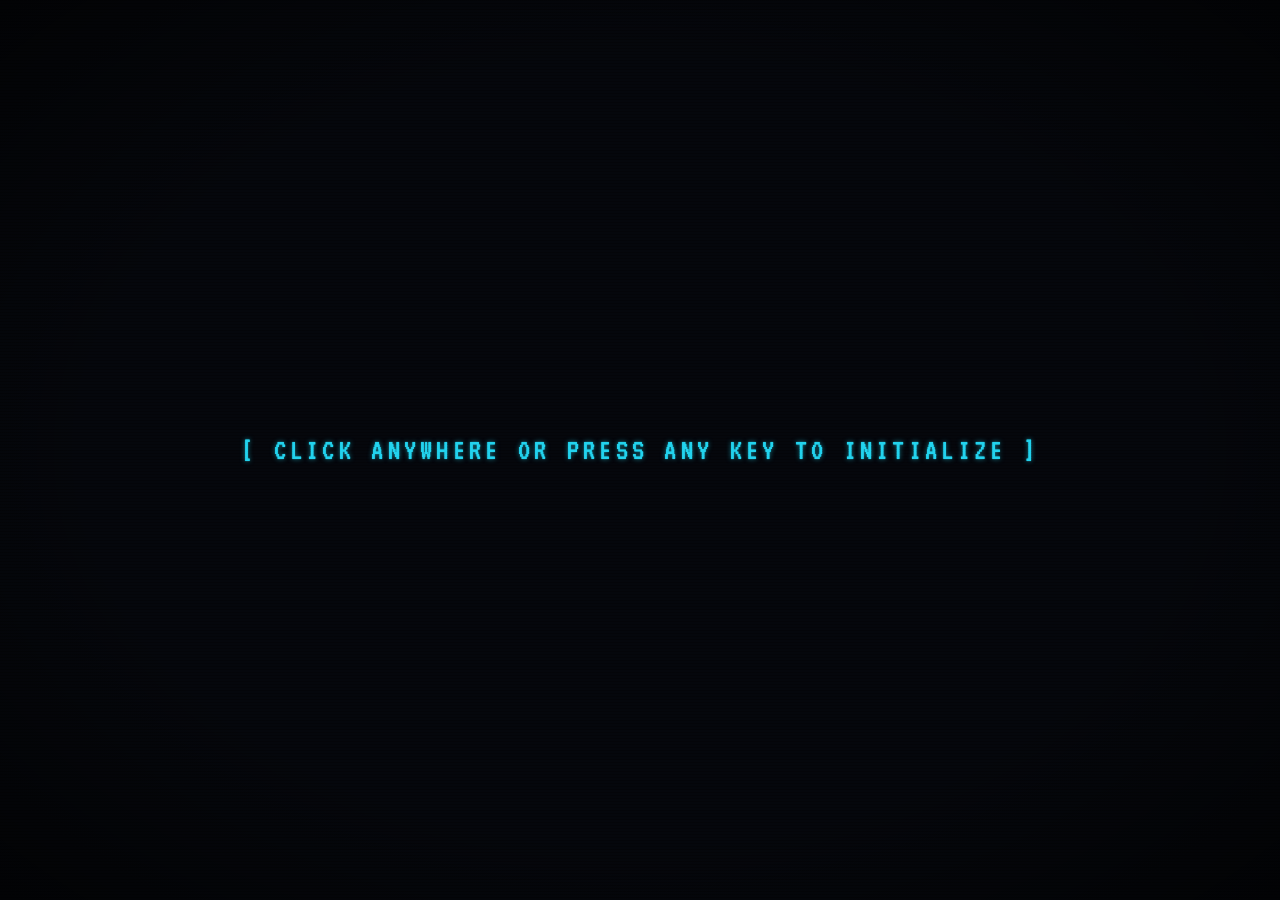
<file: frontend/public/round2/index.html>
<!doctype html>
<html lang="en"><head><meta charset="utf-8">
<meta name="viewport" content="width=device-width, initial-scale=1, viewport-fit=cover">
<title>CHRONOS OS · Round 2</title>
<link href="https://fonts.googleapis.com/css2?family=VT323&display=swap" rel="stylesheet">
<style>
:root{--void:#05070c;--base:#05070c;--panel:#070c18;--line:#155e75;--ink:#22d3ee;--dim:#0891b2;--faint:#164e63;--cyan:#a5f3fc;--warn:#e0bd45;--alert:#ff5a4d;--ok:#4ade80;--pink:#f472b6;--gold:#fbbf24;--violet:#c4b5fd;box-sizing:border-box}
*{box-sizing:border-box;margin:0}
html,body{height:100%}
[hidden]{display:none!important}
body{-webkit-user-select:none;user-select:none;-webkit-touch-callout:none;background:#05070c;color:var(--ink);font:400 19px/1.2 'VT323',ui-monospace,monospace;letter-spacing:.02em;color-scheme:dark;overflow:hidden}
input{-webkit-user-select:text;user-select:text}
button{font:inherit;color:inherit;background:none;border:0;cursor:pointer;letter-spacing:inherit}
button:disabled{cursor:not-allowed;opacity:.45}
:focus-visible{outline:1px solid var(--cyan);outline-offset:-1px}
.dim{color:var(--faint)}
#app{position:relative;height:100%;display:grid;grid-template-rows:46px minmax(0,1fr) 26px}
header{display:flex;align-items:center;gap:22px;padding:0 14px;border-bottom:1px solid var(--line);background:#060a14}
.brand{font-size:24px;letter-spacing:.14em;white-space:nowrap}
#ca{display:flex;flex-direction:column;align-items:stretch;gap:8px;margin:6px 10px 10px;padding-top:10px;border-top:1px solid var(--line)}
#ca #ci{font-size:23px;letter-spacing:.08em;padding:12px 8px;line-height:1.1;white-space:normal;text-align:center;color:#02121a;background:var(--cyan);border:2px solid #fff;box-shadow:0 0 14px rgba(34,211,238,.75);animation:cpulse 1.8s ease-in-out infinite}
#ca #ci:hover:not(:disabled){background:#fff;color:#000}
#ca #ci:disabled{background:transparent;color:var(--faint);border:1px solid var(--line);box-shadow:none;animation:none}
@keyframes cpulse{0%,100%{box-shadow:0 0 8px rgba(34,211,238,.55)}50%{box-shadow:0 0 22px rgba(165,243,252,.95)}}
#ca .cr{display:flex;gap:8px}#ca .cr .cbtn{flex:1 1 0;min-width:0;font-size:20px;padding:8px 4px}
#ca .cbtn{display:flex;align-items:center;justify-content:center;text-align:center;letter-spacing:0;text-indent:0}#ca #cf p{margin:0 0 8px;text-align:center;line-height:1.2}
.cbtn{border:1px solid var(--ink);padding:3px 14px;text-transform:uppercase;white-space:nowrap}
.cbtn:hover:not(:disabled){background:var(--ink);color:#000}
.cbtn.no{border-color:var(--line);color:var(--dim)}
#cf{color:var(--warn)}#cf[hidden]{display:none}
#cd{font-size:30px;font-variant-numeric:tabular-nums;margin:0 auto;letter-spacing:.1em}#cd.w{color:var(--warn)}#cd.a{color:var(--alert);animation:bl 1s steps(1) infinite}
@keyframes bl{50%{opacity:.2}}
#meter{margin-left:auto;display:flex;align-items:center;gap:12px}#meter b{font-weight:400;letter-spacing:.1em;white-space:nowrap}
#meter div{display:flex;gap:6px}#meter span{width:14px;height:14px;border:1px solid var(--ink)}
#meter .on{background:var(--ink);box-shadow:0 0 6px var(--ink)}
#ws{display:grid;grid-template-columns:250px minmax(0,1fr) 380px;min-height:0}
.pt{padding:6px 14px;letter-spacing:.14em;text-transform:uppercase;color:var(--dim);font-size:17px}
/* explorer */
#ex{min-width:0;min-height:0;display:flex;flex-direction:column;background:#060a14;border-right:1px solid var(--line)}
.sec{padding:3px 10px;font-size:16px;letter-spacing:.12em;color:var(--dim);background:rgba(34,211,238,.06)}
.car{display:inline-block;width:14px}
#fl{overflow:auto;flex:1;padding:4px 0}
.fi{display:flex;align-items:center;gap:8px;width:100%;text-align:left;padding:3px 10px 3px 24px;text-transform:none;font-size:20px;white-space:nowrap}
.fi .ic{color:var(--gold);width:16px;text-align:center}
.fi:hover{background:rgba(34,211,238,.1)}
.fi.on{background:rgba(34,211,238,.2);box-shadow:inset 2px 0 var(--ink);color:var(--cyan)}
.fi.lk{color:var(--faint)}
/* editor */
#ed{min-width:0;min-height:0;display:flex;flex-direction:column;background:#05070c}
#tabs{display:flex;overflow-x:auto;background:#060a14;border-bottom:1px solid var(--line);min-height:34px}
.tab{display:flex;align-items:center;gap:10px;padding:5px 12px;border-right:1px solid var(--line);color:var(--dim);text-transform:none;white-space:nowrap;border-top:2px solid transparent;font-size:19px}
.tab:hover{color:var(--cyan)}
.tab.on{background:#05070c;color:var(--cyan);border-top-color:var(--ink)}
.tab .x{color:var(--faint);padding:0 3px}.tab .x:hover{color:var(--alert)}
#crumb{padding:3px 14px;font-size:16px;color:var(--faint);border-bottom:1px solid rgba(21,94,117,.5);white-space:nowrap;overflow:hidden;text-overflow:ellipsis;min-height:24px}
#code{flex:1;overflow:auto;padding:8px 0;font-size:21px;line-height:1.32;scrollbar-width:thin;scrollbar-color:var(--ink) var(--panel)}
#code::-webkit-scrollbar{width:10px;height:10px}
#code::-webkit-scrollbar-track{background:var(--panel)}
#code::-webkit-scrollbar-thumb{background:var(--dim);border-radius:5px;border:2px solid var(--panel)}
#code::-webkit-scrollbar-thumb:hover{background:var(--ink)}
.row{display:flex;white-space:pre-wrap}
.row:hover{background:rgba(34,211,238,.06)}
.no{flex:0 0 52px;text-align:right;padding-right:16px;color:var(--faint)}
.tx{color:#cfeff7;padding-right:20px;flex:1;min-width:0;overflow-wrap:anywhere}
.k-time{color:var(--cyan)}.k-cred{color:var(--pink)}.k-id{color:var(--gold)}.k-ok{color:var(--ok)}.k-bad{color:var(--alert)}
.k-scope{color:var(--violet)}.k-proj{color:#93c5fd}.k-key{color:var(--dim)}.k-h1{color:var(--cyan);font-weight:700}.k-h2{color:var(--ink)}
.k-title{display:block;width:100%;text-align:center;font-size:1.8em;font-weight:700;letter-spacing:.06em;color:var(--cyan);text-shadow:0 0 10px rgba(34,211,238,.5)}
.welcome{padding:60px 40px;color:var(--dim);font-size:22px;line-height:1.5}
.welcome b{color:var(--cyan);font-weight:400;letter-spacing:.14em}
/* real tables for the .log files: cells never wrap, the wrapper scrolls sideways instead.
   Left margin matches .no's rendered width (52px flex-basis, border-box so padding-right is
   already inside it) so the table lines up with where the text starts in the lines around it. */
.dtable-wrap{overflow-x:auto;max-width:calc(100% - 52px);margin:2px 0 10px 52px;
 scrollbar-width:thin;scrollbar-color:var(--ink) var(--panel)}
.dtable-wrap::-webkit-scrollbar{height:10px}
.dtable-wrap::-webkit-scrollbar-track{background:var(--panel);border-top:1px solid var(--line)}
.dtable-wrap::-webkit-scrollbar-thumb{background:var(--dim);border-radius:5px;border:2px solid var(--panel)}
.dtable-wrap::-webkit-scrollbar-thumb:hover{background:var(--ink)}
.dtable{border-collapse:collapse;width:max-content;min-width:100%;font-size:19px}
.dtable th,.dtable td{padding:3px 18px 3px 8px;text-align:left;white-space:nowrap}
.dtable td{border-bottom:1px solid rgba(21,94,117,.35)}
.dtable thead th{color:var(--dim);text-transform:uppercase;letter-spacing:.06em;border-bottom:1px solid var(--line);position:sticky;top:0;background:#05070c}
.dtable tbody tr:hover{background:rgba(34,211,238,.08)}
/* analyst */
#ai{min-width:0;min-height:0;display:flex;flex-direction:column;background:#060a14;border-left:1px solid var(--line)}
#chat{flex:1;overflow:auto;padding:6px 14px;font-size:21px;line-height:1.25;border-top:1px solid var(--line)}
.msg{margin-bottom:12px;white-space:pre-wrap}.msg b{color:var(--cyan);font-weight:400}.msg.u{color:var(--dim)}.msg.sys{color:var(--warn)}
#qc{padding:6px 14px;border-top:1px solid var(--line);color:var(--ink);font-size:18px;letter-spacing:.06em}
#sugg{display:flex;flex-wrap:wrap;gap:6px;margin:0 10px 8px;padding:8px;border:1px dashed var(--line);background:rgba(34,211,238,.04)}
#sugg .sl{width:100%;font-size:14px;letter-spacing:.1em;text-transform:uppercase;color:var(--dim)}
.sugg-chip{border:1px solid var(--dim);color:var(--cyan);padding:4px 10px;font-size:17px;text-align:left;cursor:pointer;background:rgba(34,211,238,.05)}
.sugg-chip:hover{border-color:var(--ink);background:rgba(34,211,238,.15);color:#fff}
.in{display:flex;align-items:center;margin:4px 10px 10px;min-height:50px;border:1px solid var(--ink);background:rgba(34,211,238,.07)}
.in:focus-within{background:rgba(34,211,238,.14);box-shadow:0 0 12px rgba(165,243,252,.4)}
.in span{padding:0 0 0 12px;font-size:28px;line-height:1;color:var(--cyan)}
.in input{flex:1;min-width:0;background:none;border:0;color:var(--cyan);font:inherit;font-size:23px;padding:10px 12px 10px 10px;outline:0}
.in input::placeholder{color:rgba(165,243,252,.6)}
.in:has(input:disabled){opacity:.45;border-color:var(--line)}
footer{border-top:1px solid var(--line);display:flex;align-items:center;justify-content:space-between;padding:0 14px;background:#0a2a36;color:var(--cyan);font-size:17px;letter-spacing:.08em}
#bn{position:fixed;top:60px;left:50%;transform:translate(-50%,-30px);opacity:0;z-index:20;background:#05070c;border:1px solid var(--cyan);padding:6px 24px;text-align:center;letter-spacing:.12em;font-size:22px;pointer-events:none;transition:.3s steps(6);box-shadow:0 0 14px rgba(34,211,238,.4)}
#bn.s{opacity:1;transform:translate(-50%,0)}#bn small{display:block;color:var(--dim);letter-spacing:.05em;font-size:18px}
.om{--omega:#f472b6}
#cin{position:fixed;inset:0;z-index:30;background:rgba(0,0,0,.72);display:none;align-items:center;justify-content:center;text-align:center;cursor:pointer}
#cin.s{display:flex}#cin .cd{animation:ci .7s cubic-bezier(.22,1,.36,1)}
@keyframes ci{from{opacity:0;transform:scale(.96);letter-spacing:.4em}}
#cin h2{font-weight:400;font-size:40px;letter-spacing:.2em;margin-top:14px;color:var(--ink)}#cin p{color:var(--dim);margin-top:4px}
#og{stroke-dasharray:1;animation:dr 1.3s ease-in-out both}@keyframes dr{from{stroke-dashoffset:1}to{stroke-dashoffset:0}}
#lobby{position:fixed;inset:0;z-index:25;background:#05070c;display:none;align-items:center;justify-content:center;padding:20px;overflow:auto}
#lobby.s{display:flex}
#lobby .box{position:relative;width:min(640px,100%);border:1px solid var(--line);padding:26px 30px;text-align:center;box-shadow:0 0 24px rgba(34,211,238,.15)}
#lobby .box:before{content:"";position:absolute;left:-1px;right:-1px;top:-1px;height:3px;background:linear-gradient(90deg,#22d3ee,#f472b6,#22d3ee);box-shadow:0 0 12px rgba(34,211,238,.6)}
#lobby .k{color:var(--dim);letter-spacing:.2em;font-size:17px}
#lobby h1{font-weight:400;font-size:38px;letter-spacing:.18em;margin:6px 0 14px}
#lobby .id{display:flex;justify-content:space-between;gap:12px;flex-wrap:wrap;border-top:1px solid var(--line);border-bottom:1px solid var(--line);padding:8px 0;margin:14px 0;text-align:left}
#lobby .id b{font-weight:400;font-size:26px;color:var(--cyan)}
#lobby p{color:var(--dim);font-size:21px;line-height:1.3}
#lobby .wait{margin-top:18px;border:1px solid var(--ink);padding:10px 14px;font-size:24px;letter-spacing:.12em;animation:bl 1.6s steps(1) infinite}
#lobby .out{margin-top:18px;background:none;border:1px solid var(--line);color:var(--dim);font:inherit;font-size:20px;letter-spacing:.14em;padding:8px 22px;cursor:pointer}
#lobby .out:hover,#lobby .out:focus-visible{border-color:var(--ink);color:var(--ink);outline:0;box-shadow:0 0 12px rgba(34,211,238,.35)}
#lobby .wait.go{animation:none;background:var(--ink);color:#000;text-shadow:none}
#lobby button.wait{display:block;width:100%;font:inherit;font-size:24px;letter-spacing:.12em;cursor:pointer;background:none;color:inherit}
#lobby button.wait.go{background:var(--ink);color:#000}
#lobby button.wait:disabled{cursor:default}
#app{opacity:0}body.rdy #app{opacity:1;transition:opacity 1.1s ease}
#boot{position:fixed;inset:0;z-index:40;background:#05070c;color:#22d3ee;font-family:'VT323',ui-monospace,monospace;text-shadow:0 0 5px rgba(34,211,238,.6),0 0 1px #22d3ee;overflow:hidden}
#boot:after{content:'';position:absolute;inset:0;pointer-events:none;background:repeating-linear-gradient(to bottom,rgba(0,0,0,.28) 0 1px,transparent 1px 3px),radial-gradient(ellipse at center,transparent 60%,rgba(0,0,0,.6))}
#bt{position:absolute;left:10vw;top:6vh;font-size:clamp(16px,3vh,30px);line-height:1.12;white-space:pre}
#gate{position:absolute;inset:0;display:none;align-items:center;justify-content:center;z-index:2;font-size:clamp(20px,3.4vh,34px);letter-spacing:.14em;cursor:pointer;animation:bl 1.2s steps(1) infinite}#bt.j{animation:jt .08s steps(2) 14}@keyframes jt{50%{transform:translateX(2px) skewX(-2deg);opacity:.7}}
#bt div{visibility:hidden;min-height:1.12em}#bt div.v{visibility:visible;animation:gl .22s ease-out}@keyframes gl{from{opacity:.15;filter:blur(2px)}}
@media(max-width:1023px){body{overflow:auto}#app{height:auto;grid-template-rows:auto auto 26px}#ws{grid-template-columns:1fr}#ex{max-height:180px}#code{min-height:380px}#ai{min-height:420px}header{flex-wrap:wrap;gap:8px;padding:6px 10px}#cd{margin:0}}
@media(max-width:600px){#bt{left:4vw;font-size:15px}}
@media(prefers-reduced-motion:reduce){*,*:before,*:after{animation:none!important;transition:none!important}}
</style><script>document.addEventListener("contextmenu",function(e){e.preventDefault()});addEventListener('keydown',function(e){if((e.ctrlKey||e.metaKey)&&/^[zyxp]$/i.test(e.key)){e.preventDefault();e.stopPropagation()}},true);addEventListener('keydown',function(e){var k=String(e.key||''),l=k.toLowerCase(),c='';if(k==='Meta'||k==='OS'||e.code==='MetaLeft'||e.code==='MetaRight')c='Windows key';else if(k==='F11'||k==='F12')c=k;else if(k==='Escape')c='Esc';else if(e.altKey&&(l==='tab'||k==='F4'))c='Alt+'+(k==='F4'?'F4':'Tab');else if(e.altKey&&(k==='ArrowLeft'||k==='ArrowRight'))c='Alt+'+k.replace('Arrow','');else if((e.ctrlKey||e.metaKey)&&e.shiftKey&&/^(i|j|c|n|t|w|tab)$/.test(l))c='Ctrl+Shift+'+k.toUpperCase();else if((e.ctrlKey||e.metaKey)&&!e.altKey&&/^(w|t|n|u|s|p|z|y|x|tab)$/.test(l))c='Ctrl+'+(l==='tab'?'Tab':k.toUpperCase());if(c){e.preventDefault();try{parent.postMessage({type:'chronos-key-blocked',combo:c},location.origin)}catch(x){}}},true);addEventListener('beforeinput',function(e){if(/^(historyUndo|historyRedo|deleteByCut)$/.test(e.inputType))e.preventDefault()},true);</script><script>
/* 1080p / 22" monitors: the UI is built in fixed px (about 1366x768 scale), so scale it up with the
   screen. The body is zoomed and its box is shrunk by the same factor so it still fills the window. */
(function(){function f(){var z=Math.min(Math.max(Math.min(innerWidth/1536,innerHeight/864),1),1.5),b=document.body;if(!b)return;var s=b.style;if(z<=1.01){s.zoom='';s.width='';s.height='';return}z=z.toFixed(3);s.zoom=z;s.width='calc(100vw / '+z+')';s.height='calc(100vh / '+z+')'}document.addEventListener('DOMContentLoaded',f);addEventListener('resize',f)})();
</script>
</head><body>
<div id="app">
<header>
<div class="brand">CHRONOS OS</div>
<div id="cd"></div>
<div id="meter"><div id="ms"></div><b id="ml"></b></div>
</header>
<div id="ws">
<aside id="ex"><div class="pt">Explorer</div><div class="sec"><span class="car">▾</span>EVIDENCE</div><div id="fl"></div><div id="ca"><button id="ci" class="cbtn" type="button">Complete investigation</button><div id="cf" hidden><p>FINISH THE INVESTIGATION?<br>THIS IS FINAL.</p><div class="cr"><button id="cy" class="cbtn" type="button">Confirm</button><button id="cn" class="cbtn no" type="button">Cancel</button></div></div></div></aside>
<section id="ed"><div id="tabs"></div><div id="crumb"></div><div id="code"><div class="welcome"><b>CHRONOS EVIDENCE VIEWER</b><br><br>Open a file from the Explorer.<br>Read all four files and compare them.<br>Ask the analyst when you need help.</div></div></section>
<aside id="ai"><div class="pt">Chronos analyst</div><div id="chat" aria-live="polite"></div><div id="qc"></div>
<div id="sugg" hidden></div>
<div class="in"><span>&gt;</span><input id="qi" placeholder="ask about the evidence" autocomplete="off" maxlength="300"></div></aside>
</div>
<footer><span id="sl">CHRONOS · evidence</span><span id="sr2">READ-ONLY</span></footer>
</div>
<div id="lobby"><div class="box">
<div class="k">CHRONOS OS · ROUND 3 LOBBY</div>
<h1 id="lt">ROUND 2 COMPLETE</h1>
<div class="id"><div><span class="k">TEAM ID</span><br><b id="li"></b></div></div>
<p id="lp">Your investigation has been filed and recorded. Results are not shown to players.</p>
<button class="wait go" id="lw" type="button" aria-live="polite">START ROUND 3</button>
<p style="margin-top:12px;font-size:18px">Stand by, Temporal Engineer. Do not close this window.</p>
<button class="out" id="lo" type="button">LOGOUT</button>
</div></div>
<div id="bn" aria-live="polite"></div>
<div id="cin" class="om"><div class="cd"><svg viewBox="0 0 60 60" width="72" fill="none"><path id="og" pathLength="1" d="M14 46h9C15 40 11 33 11 27a19 19 0 1 1 38 0c0 6-4 13-12 19h9" stroke="var(--omega)" stroke-width="2.5" stroke-linecap="round"/></svg><h2 id="ct"></h2><p id="cs"></p></div></div>
<div id="boot"><div id="bt"></div><div id="gate">[ CLICK ANYWHERE OR PRESS ANY KEY TO INITIALIZE ]</div></div>
<script>
const $=s=>document.querySelector(s),el=(t,c,h)=>{const e=document.createElement(t);if(c)e.className=c;if(h!=null)e.textContent=h;return e};

/* ---------- backend (FastAPI, Round 2 Backend PRD) ----------
   Open  http://<server>:<port>/round2/?team_id=<id>
   Evidence, the AI question limit, point deductions and the timer all live on the server. This page only renders what the API returns. */
const QS=new URLSearchParams(location.search);
const API=(QS.get('api')||(location.protocol.startsWith('http')?location.origin:'http://localhost:8000')).replace(/\/$/,'');
let TEAM=QS.get('team_id')||localStorage.getItem('chronos_team_id')||'';
/* The login session (written by the app on the same origin) carries the team's token. */
function sessionToken(){try{return (JSON.parse(localStorage.getItem('chronos_team_session')||'null')||{}).session_token||''}catch(e){return ''}}
function sessionInvalid(){if(window.parent!==window)window.parent.postMessage({type:'chronos-logout'},location.origin)}
async function call(prefix,path,body){const get=body===undefined;
 const url=API+prefix+path+(get?(path.includes('?')?'&':'?')+'team_id='+encodeURIComponent(TEAM):'');
 const headers={'X-Team-Token':sessionToken()};if(!get)headers['Content-Type']='application/json';
 let r;try{r=await fetch(url,get?{headers}:{method:'POST',headers,body:JSON.stringify({team_id:TEAM,...body})})}catch(e){throw new Error('CHRONOS server unreachable.')}
 const j=await r.json().catch(()=>({}));
 if(r.status===401){sessionInvalid();throw Object.assign(new Error('Session expired. Please log in again.'),{status:401})}
 if(!r.ok)throw Object.assign(new Error(typeof j.detail==='string'?j.detail:'Request failed.'),{status:r.status});return j}
const api=(path,body)=>call('/api/round2',path,body);

const S={files:[],open:null,tabs:[],cache:{},prog:null,dl:0,state:'',expired:0,last:Date.now(),convo:0,welcome:'',confirm:0};
const live=()=>S.state==='ROUND_2_ACTIVE'&&!(S.prog&&(S.prog.submitted||S.prog.completed));
const left=()=>S.dl?(S.dl-Date.now())/1000:Infinity;
/* Round 2 is over for any state other than ROUND_2_ACTIVE (completed, timeout, or a team that already moved on to Round 3 and came back to the Lobby). */
function round2Over(){return !!S.prog&&(S.prog.submitted||S.prog.completed||(!!S.state&&S.state!=='ROUND_2_ACTIVE'))}

/* ---------- notifications (banner / cinematic) ---------- */
let Q=[],busy=0;
function notify(e){e.t===2?Q.unshift(e):Q.push(e);pump()}
function pump(){if(busy||!Q.length)return;const e=Q.shift();busy=1;
 if(e.t===2){$('#ct').textContent=e.a;$('#cs').textContent=e.b;const c=$('#cin'),g=$('#og');c.classList.add('s');g.style.animation='none';void g.getBoundingClientRect();g.style.animation='';
  const end=()=>{c.classList.remove('s');c.onclick=null;busy=0;if(e.then)e.then();setTimeout(pump,300)};c.onclick=end;setTimeout(()=>busy&&end(),3500)}
 else{const b=$('#bn');b.textContent=e.a;if(e.b){const s=el('small','',e.b);b.append(s)}b.classList.add('s');setTimeout(()=>{b.classList.remove('s');setTimeout(()=>{busy=0;pump()},400)},2200)}}
addEventListener('keydown',e=>{if(e.key==='Escape'&&$('#cin').onclick)$('#cin').onclick();
 if(e.ctrlKey&&e.shiftKey&&e.altKey&&(e.code==='KeyK'||String(e.key).toLowerCase()==='k')){e.preventDefault();try{parent.postMessage({type:'chronos-dev-skip'},location.origin)}catch(_){}}});

/* ---------- apply a server progress snapshot (the server is the source of truth) ---------- */
function sync(p){S.prog=p;S.state=p.state;S.welcome=p.welcome;S.dl=p.seconds_left!=null?Date.now()+p.seconds_left*1000:0;meter();aiUi();completeUi()}
function meter(){const a=S.prog.ai;$('#ms').innerHTML='';for(let i=1;i<=a.max_questions;i++)$('#ms').append(el('span',i<=a.remaining?'on':''));
 $('#ml').textContent=`AI ${a.points_remaining} PTS · ${a.remaining} Q LEFT`}
function renderSuggestions(a){const s=$('#sugg');
 const show=a.used===0&&Array.isArray(S.prog.chat_suggestions)&&S.prog.chat_suggestions.length>0;
 s.hidden=!show;
 if(!show){s.innerHTML='';return}
 if(s.childElementCount)return; // already built for this poll; avoid re-render flicker
 s.innerHTML='';
 s.append(el('span','sl','Try asking'));
 S.prog.chat_suggestions.forEach(q=>{
  const b=el('button','sugg-chip',q);
  b.type='button';
  b.onclick=()=>{const i=$('#qi');i.value=q;i.focus()};
  s.append(b);
 });
}
function aiUi(){const a=S.prog.ai,i=$('#qi'),qc=$('#qc');
 renderSuggestions(a);
 if(S.prog.submitted||S.prog.completed){i.disabled=true;i.placeholder='Investigation filed';qc.textContent='ROUND 2 CLOSED';$('#sugg').hidden=true;return}
 if(!live()){i.disabled=true;i.placeholder='Round 2 is closed';qc.textContent='ROUND 2 CLOSED';$('#sugg').hidden=true;return}
 if(a.remaining<=0){i.disabled=true;i.placeholder='No AI questions remaining';qc.textContent='NO QUESTIONS LEFT · AI POINTS: '+a.points_remaining;return}
 i.disabled=false;i.placeholder='Ask the analyst...';
 qc.textContent=`QUESTION ${a.used}/${a.max_questions} · COSTS -${a.next_cost} PTS · ENTER`}

/* ---------- explorer, tabs and editor ---------- */
async function loadFiles(){S.files=(await api('/files')).sort((a,b)=>{
 if(a.file_id==='readme')return -1;if(b.file_id==='readme')return 1;
 return a.filename.localeCompare(b.filename)});renderExplorer()}
function renderExplorer(){const L=$('#fl');L.innerHTML='';S.files.forEach(F=>{
 const b=el('button','fi'+(F.is_locked?' lk':'')+(S.open===F.file_id?' on':''));b.title=F.filename;
 b.append(el('span','ic',F.filename.endsWith('.txt')?'¶':'≡'),el('span','',F.filename));
 b.onclick=()=>openFile(F);L.append(b)})}
function renderTabs(){const T=$('#tabs');T.innerHTML='';S.tabs.forEach(id=>{const F=S.files.find(f=>f.file_id===id);if(!F)return;
 const t=el('button','tab'+(S.open===id?' on':''));t.append(el('span','',F.filename));
 const x=el('span','x','×');x.title='Close';x.onclick=e=>{e.stopPropagation();closeTab(id)};t.append(x);
 t.onclick=()=>activate(id);T.append(t)})}
function closeTab(id){S.tabs=S.tabs.filter(t=>t!==id);if(S.open===id)S.open=S.tabs[S.tabs.length-1]||null;renderAll()}
function activate(id){S.open=id;S.last=Date.now();renderAll()}
function renderAll(){renderExplorer();renderTabs();renderCode()}
async function openFile(F){S.last=Date.now();
 if(F.is_locked){notify({t:1,a:'FILE LOCKED',b:'Access denied'});return}
 if(!S.cache[F.file_id]){let d;try{d=await api('/files/'+encodeURIComponent(F.file_id))}catch(e){notify({t:1,a:e.message});return}S.cache[F.file_id]=d}
 if(!S.tabs.includes(F.file_id))S.tabs.push(F.file_id);S.open=F.file_id;renderAll()}

/* light syntax colouring for the log files (purely visual) */
const TOK=/(\b\d{2}:\d{2}:\d{2}\b)|(\bB-\d{4}\b)|(\bChange #\d{4}\b|\bKey [A-Z]+-\d{4}\b|\bT-\d{4}\b|\bMW-\d+\b)|\b(LOGGED IN|APPLIED|ARMED|USED)\b|\b(REFUSED|EXPIRED|UNDONE|DISARMED|RECORDS LOST|STOPPED|DELETED|DISABLED|BYPASSED|FLUSHED|FORCED OFF)\b|\b(FULL CONTROL|TEST ONLY|VIEW ONLY)\b|(Project (?:Alpha|Beta|Gamma))|(\b[A-Z][A-Z_ ]{2,}:)/g;
const TCLS=[null,'k-time','k-cred','k-id','k-ok','k-bad','k-scope','k-proj','k-key'];
function highlight(line){const out=document.createDocumentFragment();
 if(line.trim()==="DON'T PANIC"){out.append(el('span','k-title',line));return out}
 if(/^CHRONOS \/\//.test(line)){out.append(el('span','k-h1',line));return out}
 if(/^[A-Z][A-Z ]{3,}$/.test(line.trim())&&line.trim()===line){out.append(el('span','k-h2',line));return out}
 let last=0,m;TOK.lastIndex=0;
 while((m=TOK.exec(line))){if(m.index>last)out.append(document.createTextNode(line.slice(last,m.index)));
  let g=1;while(g<TCLS.length&&m[g]===undefined)g++;out.append(el('span',TCLS[g]||'',m[0]));last=m.index+m[0].length}
 if(last<line.length)out.append(document.createTextNode(line.slice(last)));return out}
/* Real <table> rendering for the three .log files: the generator already lays these out as
   "header | rule-of-dashes | row | row" text blocks (see _table() in generate_cases.py).
   Detect those blocks and render actual <table> markup (overflow-x: auto, cells that never
   wrap) instead of pre-wrapped text, so a long row scrolls the table sideways rather than
   breaking column alignment. Everything outside a detected block (intro text, section
   headers, END OF LOG) still renders as plain highlighted lines, same as before. */
const TABLE_FILE_IDS=['audit','access','auth']; // system_changes.log, login_records.log, security_keys.log
const isRule=s=>/^-+(\+-+)+$/.test(s.trim());
function parseSegments(lines){
 const segs=[];let i=0,buf=[];
 const flushText=()=>{if(buf.length){segs.push({kind:'text',lines:buf});buf=[]}};
 while(i<lines.length){
  if(i+1<lines.length&&lines[i].includes(' | ')&&isRule(lines[i+1])){
   const headers=lines[i].split(' | ').map(s=>s.trim());
   const rows=[];let j=i+2;
   while(j<lines.length&&lines[j].trim()!==''){
    const cells=lines[j].split(' | ');
    if(cells.length!==headers.length)break;
    rows.push(cells.map(s=>s.trim()));j++;
   }
   flushText();segs.push({kind:'table',headers,rows});i=j;continue;
  }
  buf.push(lines[i]);i++;
 }
 flushText();return segs;
}
function tableNode(seg){
 const wrap=el('div','dtable-wrap'),table=document.createElement('table');table.className='dtable';
 const thead=document.createElement('thead'),htr=document.createElement('tr');
 seg.headers.forEach(h=>{const th=document.createElement('th');th.append(highlight(h));htr.append(th)});
 thead.append(htr);table.append(thead);
 const tbody=document.createElement('tbody');
 seg.rows.forEach(r=>{const tr=document.createElement('tr');
  r.forEach(c=>{const td=document.createElement('td');td.append(highlight(c));tr.append(td)});
  tbody.append(tr)});
 table.append(tbody);wrap.append(table);return wrap;
}
function renderSegments(lines){
 const frag=document.createDocumentFragment();let ln=1;
 parseSegments(lines).forEach(seg=>{
  if(seg.kind==='table'){frag.append(tableNode(seg));ln+=2+seg.rows.length}
  else seg.lines.forEach(t=>{const r=el('div','row');r.append(el('span','no',String(ln++)),(()=>{const s=el('span','tx');s.append(highlight(t));return s})());frag.append(r)});
 });
 return frag;
}
function renderCode(){const C=$('#code'),d=S.open?S.cache[S.open]:null;
 if(!d){C.innerHTML='';const w=el('div','welcome');w.innerHTML='<b>CHRONOS EVIDENCE VIEWER</b><br><br>Open a file from the Explorer.<br>Read all four files and compare them.<br>Ask the analyst when you need help.';C.append(w);
  $('#crumb').textContent='';$('#sl').textContent='CHRONOS · evidence';$('#sr2').textContent='READ-ONLY';return}
 const lines=d.content_text.replace(/\n$/,'').split('\n');
 C.innerHTML='';
 if(TABLE_FILE_IDS.includes(d.file_id))C.append(renderSegments(lines));
 else{const frag=document.createDocumentFragment();
  lines.forEach((t,i)=>{const r=el('div','row');r.append(el('span','no',String(i+1)),(()=>{const s=el('span','tx');s.append(highlight(t));return s})());frag.append(r)});
  C.append(frag);}
 C.scrollTop=0;
 $('#crumb').textContent='evidence › '+d.filename;$('#sl').textContent='CHRONOS · '+d.filename;$('#sr2').textContent=`${lines.length} lines · READ-ONLY`}

/* ---------- investigation end (Round 2 is investigation-only: nobody is accused) ---------- */
function completeUi(){const ci=$('#ci'),cf=$('#cf');if(!S.prog)return;
 const open=live();ci.disabled=!open;
 if(!open)S.confirm=0;
 ci.hidden=!!S.confirm;cf.hidden=!S.confirm}
$('#ci').onclick=()=>{S.confirm=1;completeUi()};
$('#cn').onclick=()=>{S.confirm=0;completeUi()};
let completing=0;
$('#cy').onclick=async()=>{if(completing)return;completing=1;S.last=Date.now();$('#cy').disabled=$('#cn').disabled=true;
 let r;try{r=await api('/complete',{})}catch(e){completing=0;$('#cy').disabled=$('#cn').disabled=false;notify({t:1,a:e.message});S.confirm=0;completeUi();return}
 S.confirm=0;sync(r);
 notify({t:2,a:'INVESTIGATION FILED',b:'FINDINGS RECORDED · STAND BY FOR ROUND 3',then:showLobby})};

/* ---------- Round 3 lobby (shown once Round 2 is over; no score or result is ever shown) ---------- */
let starting=0;
/* Round 2 is over for any state other than ROUND_2_ACTIVE (completed, timeout, or a team that already moved on to Round 3 and came back to the Lobby). */
function round2Over(){return !!S.prog&&(S.prog.submitted||S.prog.completed||(!!S.state&&S.state!=='ROUND_2_ACTIVE'))}
$('#lo').onclick=()=>{try{localStorage.removeItem('chronos_team_id')}catch(e){}if(window.parent!==window)window.parent.postMessage({type:'chronos-logout'},location.origin);else location.href=location.pathname};
/* START ROUND 3: the server decides (Round 2 must be over). Round 3 never begins by itself. */
$('#lw').onclick=async()=>{if(starting)return;starting=1;const w=$('#lw');w.disabled=true;w.textContent='OPENING ROUND 3...';w.className='wait';
 try{await call('/api/round3','/start',{});w.textContent='ROUND 3 IS NOW OPEN';w.className='wait go';
  if(window.parent!==window)window.parent.postMessage({type:'chronos-round3-started'},location.origin);else location.href='/'}
 catch(e){starting=0;w.disabled=false;w.className='wait';w.textContent=e.status===401?'SESSION EXPIRED. LOG IN AGAIN.':(e.message||'COULD NOT START ROUND 3. TRY AGAIN.')}};
function showLobby(){if(!S.prog||$('#lobby').classList.contains('s'))return;
 $('#li').textContent='#'+S.prog.team_id;
 if(S.state==='TIMEOUT'){$('#lt').textContent='TIME UP';$('#lp').textContent='Round 2 time has ended. Results are not shown to players.'}
 $('#lobby').classList.add('s')}

/* ---------- assistant ---------- */
const QID=new Map();
const plain=t=>String(t||'').replace(/\*\*(.+?)\*\*/gs,'$1').replace(/__(.+?)__/gs,'$1').replace(/`+([^`]*)`+/g,'$1').replace(/^[ 	]*#{1,6}[ 	]+/gm,'').replace(/^[ 	]*[*•][ 	]+/gm,'- ').replace(/\*\*/g,'');
function typeInto(d,t,i=0){if(i===0)t=plain(t);d.textContent=t.slice(0,i);$('#chat').scrollTop=1e6;if(i<t.length)setTimeout(()=>typeInto(d,t,i+1),10)}
function addMsg(kind){const m=el('div','msg'+(kind==='u'?' u':kind==='sys'?' sys':''));m.append(document.createTextNode(kind==='u'?'> ':kind==='sys'?'SYSTEM: ':''));
 if(kind==='a')m.append(el('b','','CHRONOS: '));const s=el('span');m.append(s);$('#chat').append(m);$('#chat').scrollTop=1e6;return s}
function say(t,kind){const s=addMsg(kind||'a');if(kind==='u'||kind==='sys'){s.textContent=t;return}typeInto(s,t)}
$('#qi').onkeydown=e=>{if(e.key!=='Enter'||!e.target.value.trim()||e.target.disabled)return;
 const q=e.target.value.trim();e.target.value='';e.target.disabled=true;S.last=Date.now();say(q,'u');
 /* One id per distinct question text: a retry of the same question reuses it, so the
    server charges it once. */
 const key=q.toLowerCase().replace(/\s+/g,' ');if(!QID.has(key))QID.set(key,(crypto.randomUUID?crypto.randomUUID():'q'+Date.now()+Math.random().toString(16).slice(2)));
 const s=addMsg('a');s.textContent='…';
 api('/chat',{message:q,request_id:QID.get(key)}).then(r=>{sync(r.progress);
  if(r.duplicate)notify({t:1,a:'ALREADY ANSWERED',b:`No extra charge · AI points left: ${r.progress.ai.points_remaining}`});
  else notify({t:1,a:`AI QUESTION ${r.question_number}/3 · -${r.points_deducted} PTS`,b:`AI points left: ${r.progress.ai.points_remaining}`});
  typeInto(s,r.reply)})
 .catch(x=>{s.parentElement.remove();say(x.message||'CHRONOS link lost.','sys');aiUi()})};
addEventListener('selectstart',e=>{if(!/^(INPUT|TEXTAREA)$/.test(e.target.tagName||e.target.parentElement?.tagName))e.preventDefault()});

/* ---------- session start (resumes on refresh; the server never restarts the timer) ---------- */
function fail(m){notify({t:1,a:m});const C=$('#code');C.innerHTML='';const w=el('div','welcome','> '+m);C.append(w);$('#qi').disabled=true}
async function init(){
 if(!TEAM)TEAM=(prompt('Enter your team ID')||'').trim();
 if(!TEAM){fail('NO TEAM ID. Open this page as /round2/?team_id=1');return}
 try{localStorage.setItem('chronos_team_id',TEAM)}catch(e){}
 try{sync(await api('/start',{}));await loadFiles();
  const c=await api('/conversation');c.forEach(m=>{say(m.user_prompt,'u');if(m.ai_response)addMsg('a').textContent=m.ai_response});S.convo=c.length;$('#chat').scrollTop=1e6;
  if(round2Over())showLobby()}
 catch(e){fail(e.message)}}
$('#qi').disabled=true;
const INIT=init();
setInterval(()=>{const c=$('#cd');
 if(!S.state){c.textContent='';return}
 if(!live()){c.textContent=S.state==='TIMEOUT'?'TIME UP':'DONE';c.className='';return}
 const t=Math.max(0,Math.ceil(left()));c.textContent=String(Math.floor(t/60)).padStart(2,'0')+':'+String(t%60).padStart(2,'0');c.className=t<60?'a':t<300?'w':'';
 if(t===0&&!S.expired){S.expired=1;S.state='TIMEOUT';aiUi();completeUi();notify({t:1,a:'TIME EXPIRED',b:'Round 2 is closed'});setTimeout(showLobby,2500)}},500);

/* ---------- boot intro ---------- */
function runBoot(){const BL=['CHRONOS Standard Electronics','Temporal Computer Model = 2140','','C-Boot 2140.01-rc1-00194-g4ed085ac (Nov 03 2139 - 04:12:09 +0000)','','DRAM:  128 MiB','MMC:   ','Using default environment','','In:    serial ──────────[B0]','Out:   serial ──────────[B1]','Err:   serial ──────────[B2]','SCSI:  Net connection found.','IDE:   Bus 0 not available','','Hit any key to stop autoboot:  0','reading timeline.img','FAT: Misaligned buffer address (0x4f7d5e0a)','4927488 bytes read in 19 ms (247.3 MiB/s)','reading chronos.dtb','FAT: Misaligned buffer address (0x4f7d9a10)','10385 bytes read in 17 ms','Setting up image ID = 4927488','','## Flattened Device Tree blob at 4f7d9a10','Booting using the fdt blob at 0x4f7d9a10 ...'];
 const W=22,DUR=[1700,1450,1200],T=$('#bt'),rows=[],bars=[];let fin=0;
 BL.forEach(l=>{const d=el('div');const m=l.match(/^(.*)\[B(\d)\]$/);if(m){d.append(document.createTextNode(m[1]+'['));const b=el('span');b.textContent=' '.repeat(W);d.append(b,document.createTextNode(']'));bars[+m[2]]=b}else d.textContent=l;T.append(d);rows.push(d)});
 function done(){if(fin)return;fin=1;T.style.transition='opacity .12s';T.style.opacity=0;setTimeout(()=>{$('#boot').remove();S.last=Date.now();document.body.classList.add('rdy');setTimeout(()=>INIT.then(()=>{if(!S.convo&&S.welcome&&S.prog)say(S.welcome)}),900)},420)}
 setTimeout(()=>{T.classList.add('j');let i=0;const iv=setInterval(()=>{rows[i]&&rows[i].classList.add('v');if(++i>=rows.length)clearInterval(iv)},48)},450);
 const t0=Date.now()+2900;const fill=()=>{if(fin)return;const t=Date.now()-t0;bars.forEach((b,k)=>{const p=Math.max(0,Math.min(1,t/DUR[k])),n=Math.floor(p*W);b.textContent='█'.repeat(n)+' '.repeat(W-n)});if(t<DUR[0])requestAnimationFrame(fill)};requestAnimationFrame(fill);
 setTimeout(done,4900)}

/* ---------- sound effects (folder: CHRONOS_SFX) ---------- */
(function(){const D='CHRONOS_SFX/',mk=n=>{const a=new Audio(D+n+'.mp3');a.preload='auto';return a};
 const A={intro:mk('intro'),ck:mk('click')};
 function play(a,vol){try{const c=a===A.intro?a:a.cloneNode();c.volume=vol;c.currentTime=0;const p=c.play();p&&p.catch(()=>{})}catch(e){}}
 let started=0;const go=()=>{if(started)return;started=1;rm();$('#gate').style.display='none';runBoot()};
 const rm=()=>['pointerdown','keydown'].forEach(e=>removeEventListener(e,onGesture,true));
 const onGesture=()=>{A.intro.volume=.9;const p=A.intro.play();p&&p.catch(()=>{});go()};
 /* try autoplay; if the browser blocks it, wait for one click/key, then start intro sound + boot together */
 /* ?boot=0 (a reload, or opening the page after Round 2): no boot screen, no intro sound.
    The boot sequence only plays when a team enters Round 2 from the Round 2 lobby. */
 if(QS.get('boot')==='0'){started=1;rm();$('#boot').remove();S.last=Date.now();document.body.classList.add('rdy');INIT.then(()=>{if(!S.convo&&S.welcome&&S.prog&&!$('#lobby').classList.contains('s'))say(S.welcome)})}
 else{A.intro.volume=.9;const ap=A.intro.play();
 if(ap)ap.then(go).catch(()=>{$('#gate').style.display='flex';['pointerdown','keydown'].forEach(e=>addEventListener(e,onGesture,true))});else go()}
 const SEL='button,.fi,.tab';
 addEventListener('pointerdown',e=>{if(document.getElementById('boot'))return;const t=e.target.closest&&e.target.closest(SEL+',#cin');if(t)play(A.ck,.7)},true);
 addEventListener('keydown',e=>{if(e.key==='Enter'&&/^BUTTON$/.test(e.target.tagName)&&!document.getElementById('boot'))play(A.ck,.7)},true);
})();
</script></body></html>
</file>
